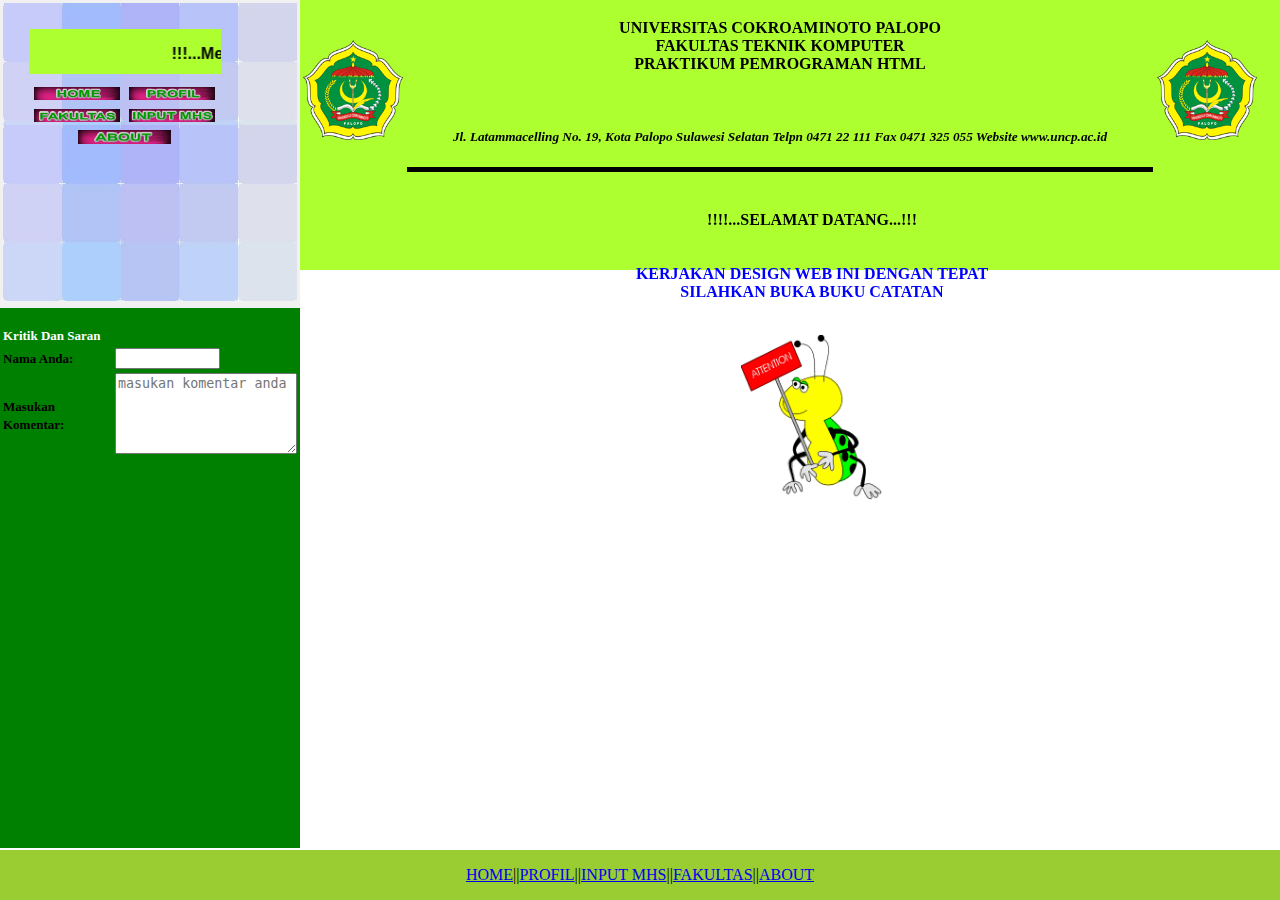
<file: index.html>
<!DOCTYPE html>
<html>
<head>
    <meta name="viewport" content="width=device-width, initial-scale=1.0">
    <link rel="stylesheet" href="css/style.css">
</head>
    <body>
        <div class="sidebar">
            <table>
                <tr>
                    <th>
                        <div class="top-menu">
                            <marquee behavior="" direction="left"><p>!!!...Menu Utama...!!!</p></marquee>
                            <br>
                            <table>
                                <tr>
                                    <th>
                                        <a href="index.html"><img src="assets/img/beranda.png" width="95%" alt=""></a>
                                    </th>
                                    <th>
                                        <a href="profil.html"><img src="assets/img/profil.png" width="95%" alt=""></a>
                                    </th>
                                </tr>
                                <tr>
                                    <th>
                                        <a href="fakultas.html"><img src="assets/img/fakultas.png" width="95%" alt=""></a>
                                    </th>
                                    <th>
                                        <a href="form.html"><img src="assets/img/form.png" width="95%" alt=""></a>
                                    </th>
                                </tr>
                                <tr>
                                    <th colspan="2">
                                        <a href="about.html"><img src="assets/img/about.png" width="50%" alt=""></a>
                                    </th>
                                </tr>
                            </table>
                        </div>
                        <img src="assets/img/Blue.jpg" width="100%" alt="">
                        <img src="assets/img/Blue.jpg" style="margin-top:-20%;" width="100%" alt="">
                    </th>
                </tr>
            </table>
            <div class="comment">
                <form action="" style="margin-top:5%;">
                    <table>
                        <tr>
                            <th style="text-align: left;color: white;"><label style="position: relative;font-family:'sans-serif';font-size: small;" for="">Kritik Dan Saran</label></th>
                        </tr>
                        <tr>
                            <th style="text-align: left;"><label style="position: relative;font-family:'sans-serif';font-size: small;" for="">Nama Anda:</label></th>
                            <th style="text-align: left;"><input size="10" type="text"></th>
                        </tr>
                        <tr>
                            <th style="text-align: left;"><label style="position: relative;font-family:'sans-serif';font-size: small;">Masukan Komentar:</label></th>
                            <th><textarea  name="" id="" cols="20" rows="5" placeholder="masukan komentar anda"></textarea>
                            </th>
                        </tr>
                    </table>
                </form>
            </div>
        </div>
       
        <div class="content">
            <div class="navbar">
                <div class="container">
                    <table style="width:75%">
                            <tr style="width:70%">
                                <th style="text-align: center;">
                                    <img src="assets/img/UNCP.png" style="margin-left:0px;margin-top:0px;" width="100px" height="100px" alt="">
                                </th>
                                <th  colspan="3" style="width:80%;text-align: center;">
                                    <p style="font-family:'Times New Roman';font-weight: bold;" ><b>UNIVERSITAS COKROAMINOTO PALOPO</b><br><b>FAKULTAS TEKNIK KOMPUTER</b><br><b>PRAKTIKUM PEMROGRAMAN HTML</b></p><br><h5 style="font-family:'Times New Roman';font-weight: bold;"><i>Jl. Latammacelling No. 19, Kota Palopo Sulawesi Selatan Telpn 0471 22 111 Fax 0471 325 055 Website www.uncp.ac.id</i></h5>
                                    <hr style="position:relative;margin-left: 0%;" color="black" size="5%" noshade>
                                </th>
                                <th>
                                    <img src="assets/img/UNCP.png" style="margin-left:0px;margin-top:0px;" width="100px" height="100px" alt="">
                                </th>
                            </tr>
                    </table>
                </div>
            </div>
            <div class="main">
                <div class="container">
                    <table style="width:80%">
                        <thead>
                            <tr style="width:80%">
                                <th style="text-align: center;">
                                </th>
                                <th  style="width:70%;text-align: center;">
                                    <p style="font-family:'Times New Roman';font-weight: bold;"><b>!!!!...SELAMAT DATANG...!!!</b><br><br><br><b style="color: blue;">KERJAKAN DESIGN WEB INI DENGAN TEPAT<br>SILAHKAN BUKA BUKU CATATAN</b></p><br>
                                    <img src="assets/img/animasi.gif" width="20%" height="20%" alt="">
                                </th>
                                <th>
                                </th>
                            </tr>
                        </thead>
                    </table>
                </div>
            </div>
        </div>
        

        

         <div style="text-align: center;font-family:'Times New Roman';color: black;" class="footer">
            <p>
            <a href="index.html">HOME</a><span>||</span><a href="profil.html">PROFIL</a><span>||</span><a href="form.html">INPUT MHS</a><span>||</span><a href="fakultas.html">FAKULTAS</a><span>||</span><a href="about.html">ABOUT</a>
            </p>
        </div>
    </body>
</html>
</file>
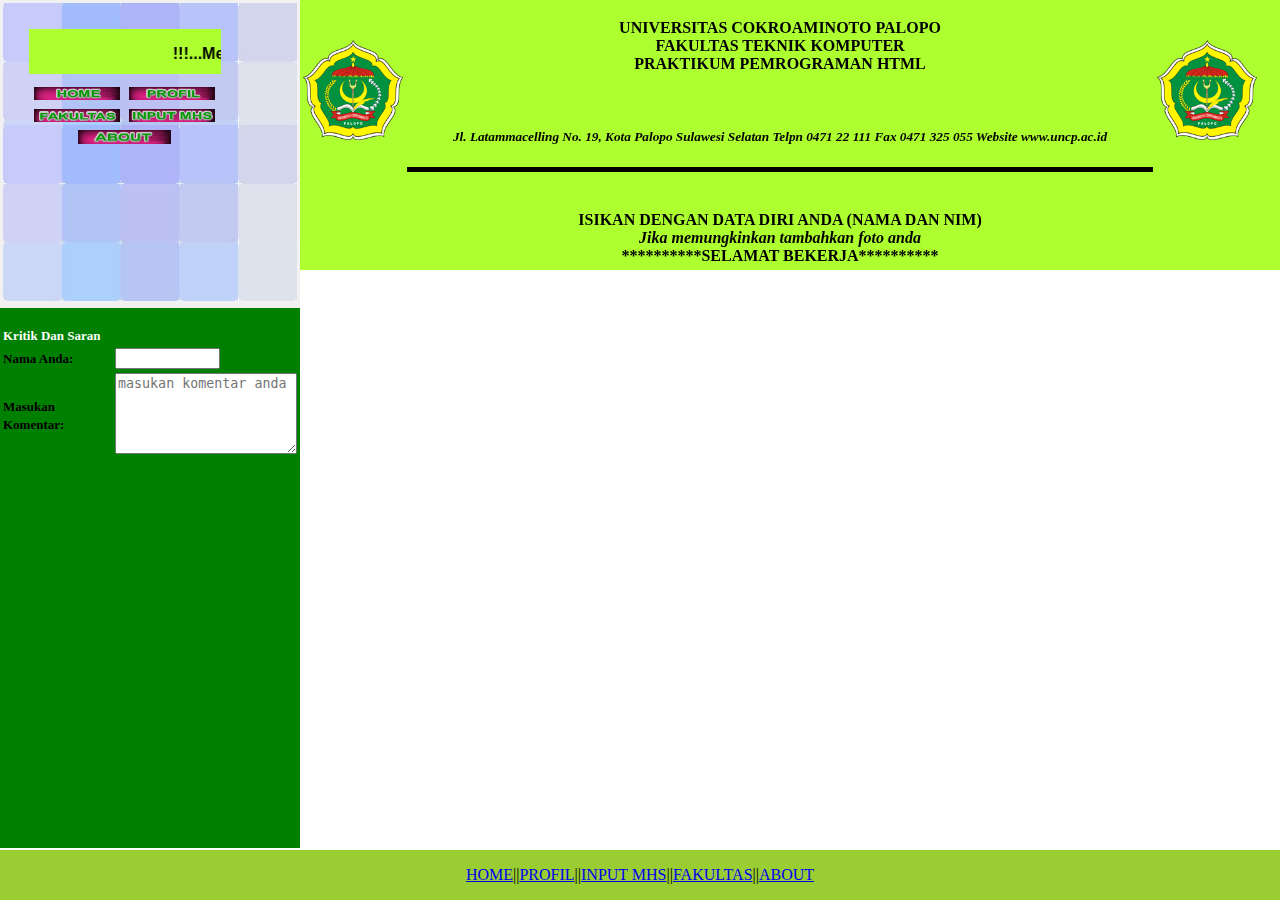
<file: about.html>
<!DOCTYPE html>
<html>
<head>
    <meta name="viewport" content="width=device-width, initial-scale=1.0">
    <link rel="stylesheet" href="css/style.css">
</head>
    <body>
        <div class="sidebar">
            <table>
                <tr>
                    <th>
                        <div class="top-menu">
                            <marquee behavior="" direction="left"><p>!!!...Menu About...!!!</p></marquee>
                            <br>
                            <table>
                                <tr>
                                    <th>
                                        <a href="index.html"><img src="assets/img/beranda.png" width="95%" alt=""></a>
                                    </th>
                                    <th>
                                        <a href="profil.html"><img src="assets/img/profil.png" width="95%" alt=""></a>
                                    </th>
                                </tr>
                                <tr>
                                    <th>
                                        <a href="fakultas.html"><img src="assets/img/fakultas.png" width="95%" alt=""></a>
                                    </th>
                                    <th>
                                        <a href="form.html"><img src="assets/img/form.png" width="95%" alt=""></a>
                                    </th>
                                </tr>
                                <tr>
                                    <th colspan="2">
                                        <a href="about.html"><img src="assets/img/about.png" width="50%" alt=""></a>
                                    </th>
                                </tr>
                            </table>
                        </div>
                        <img src="assets/img/Blue.jpg" width="100%" alt="">
                        <img src="assets/img/Blue.jpg" style="margin-top:-20%;" width="100%" alt="">
                    </th>
                </tr>
            </table>
            <div class="comment">
                <form action="" style="margin-top:5%;">
                    <table>
                        <tr>
                            <th style="text-align: left;color: white;"><label style="position: relative;font-family:'sans-serif';font-size: small;" for="">Kritik Dan Saran</label></th>
                        </tr>
                        <tr>
                            <th style="text-align: left;"><label style="position: relative;font-family:'sans-serif';font-size: small;" for="">Nama Anda:</label></th>
                            <th style="text-align: left;"><input size="10" type="text"></th>
                        </tr>
                        <tr>
                            <th style="text-align: left;"><label style="position: relative;font-family:'sans-serif';font-size: small;" for="">Masukan Komentar:</label></th>
                            <th><textarea  name="" id="" cols="20" rows="5" placeholder="masukan komentar anda"></textarea>
                            </th>
                        </tr>
                    </table>
                </form>
            </div>
        </div>
       
        <div class="content">
            <div class="navbar">
                <div class="container">
                    <table style="width:75%">
                            <tr style="width:70%">
                                <th style="text-align: center;">
                                    <img src="assets/img/UNCP.png" style="margin-left:0px;margin-top:0px;" width="100px" height="100px" alt="">
                                </th>
                                <th  colspan="3" style="width:80%;text-align: center;">
                                    <p style="font-family:'Times New Roman';font-weight: bold;" ><b>UNIVERSITAS COKROAMINOTO PALOPO</b><br><b>FAKULTAS TEKNIK KOMPUTER</b><br><b>PRAKTIKUM PEMROGRAMAN HTML</b></p><br><h5 style="font-family:'Times New Roman';font-weight: bold;"><i>Jl. Latammacelling No. 19, Kota Palopo Sulawesi Selatan Telpn 0471 22 111 Fax 0471 325 055 Website www.uncp.ac.id</i></h5>
                                    <hr style="position:relative;margin-left: 0%;" color="black" size="5%" noshade>
                                </th>
                                <th>
                                    <img src="assets/img/UNCP.png" style="margin-left:0px;margin-top:0px;" width="100px" height="100px" alt="">
                                </th>
                            </tr>
                    </table>
                </div>
            </div>
            <div class="main">
                <div class="container">
                    <table style="width:75%">
                            <tr style="width:75%">
                                <th style="text-align: center;">
                                </th>
                                <th  style="width:75%;text-align: center;">
                                    <p style="font-family:'Times New Roman';font-weight: bold;" ><b>ISIKAN DENGAN DATA DIRI ANDA (NAMA DAN NIM) <br><i>Jika memungkinkan tambahkan foto anda</i><br>**********SELAMAT BEKERJA**********</b></p>
                                </th>
                                <th></th>
                            </tr>
                    </table>
                </div>
            </div>
        </div>
        

        

         <div style="text-align: center;font-family:'Times New Roman';color: black;" class="footer">
            <p>
            <a href="index.html">HOME</a><span>||</span><a href="profil.html">PROFIL</a><span>||</span><a href="form.html">INPUT MHS</a><span>||</span><a href="fakultas.html">FAKULTAS</a><span>||</span><a href="about.html">ABOUT</a>
            </p>
        </div>
    </body>
</html>
</file>
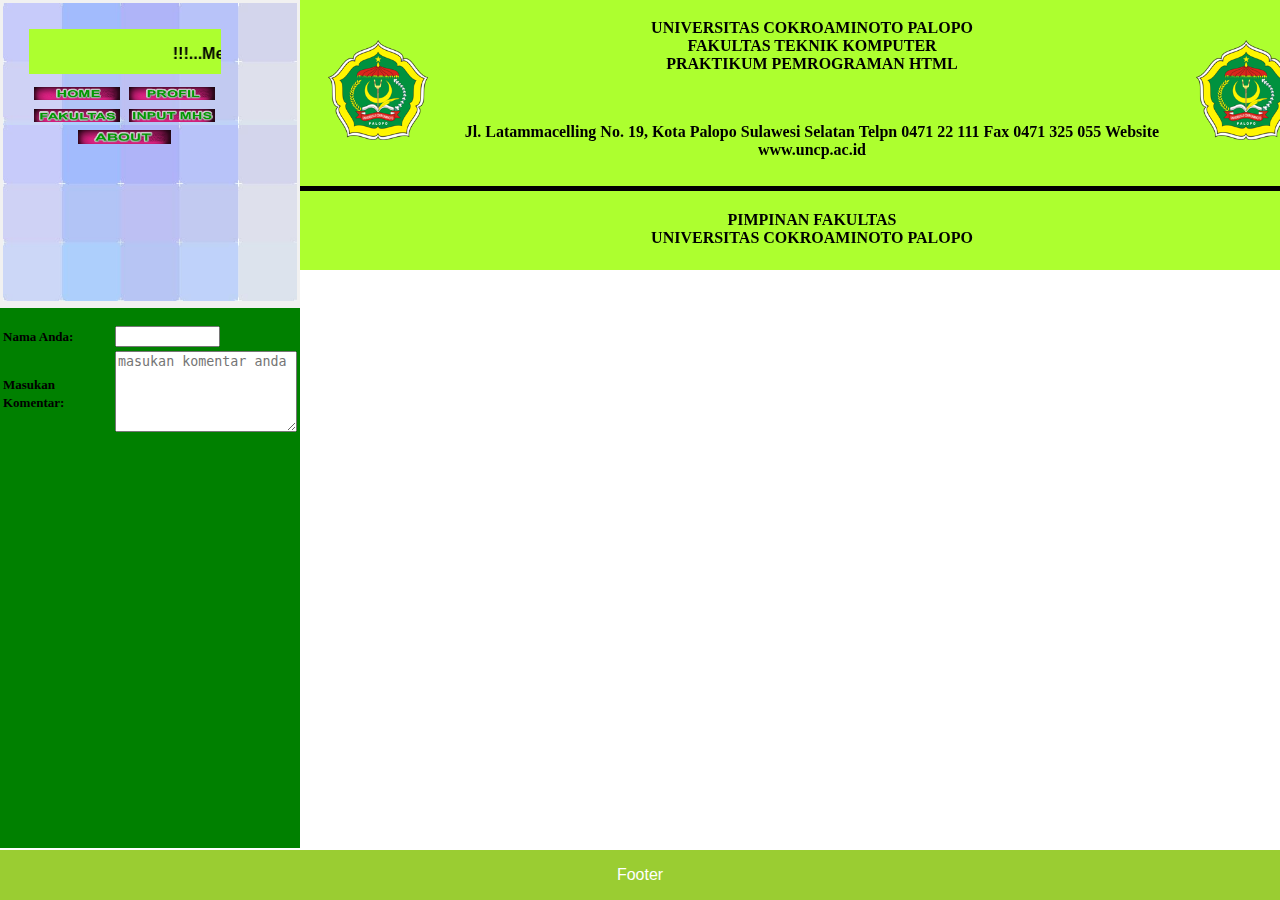
<file: fakultas.html>
<!DOCTYPE html>
<html>
<head>
    <meta name="viewport" content="width=device-width, initial-scale=1.0">
    <link rel="stylesheet" href="css/style.css">
</head>
    <body>
        <div class="sidebar">
            <table>
                <tr>
                    <th>
                        <div class="top-menu">
                            <marquee behavior="" direction="left"><p>!!!...Menu Fakultas...!!!</p></marquee>
                            <br>
                            <table>
                                <tr>
                                    <th>
                                        <a href="index.html"><img src="assets/img/beranda.png" width="95%" alt=""></a>
                                    </th>
                                    <th>
                                        <a href="profil.html"><img src="assets/img/profil.png" width="95%" alt=""></a>
                                    </th>
                                </tr>
                                <tr>
                                    <th>
                                        <a href=""><img src="assets/img/fakultas.png" width="95%" alt=""></a>
                                    </th>
                                    <th>
                                        <a href=""><img src="assets/img/form.png" width="95%" alt=""></a>
                                    </th>
                                </tr>
                                <tr>
                                    <th colspan="2">
                                        <a href=""><img src="assets/img/about.png" width="50%" alt=""></a>
                                    </th>
                                </tr>
                            </table>
                        </div>
                        <img src="assets/img/Blue.jpg" width="100%" alt="">
                        <img src="assets/img/Blue.jpg" style="margin-top:-20%;" width="100%" alt="">
                    </th>
                </tr>
            </table>
            <div class="comment">
                <form action="" style="margin-top:5%;">
                    <table>
                        <tr>
                            <th style="text-align: left;"><label style="position: relative;font-family:'sans-serif';font-size: small;" for="">Nama Anda:</label></th>
                            <th style="text-align: left;"><input size="10" type="text"></th>
                        </tr>
                        <tr>
                            <th style="text-align: left;"><label style="position: relative;font-family:'sans-serif';font-size: small;" for="">Masukan Komentar:</label></th>
                            <th><textarea  name="" id="" cols="20" rows="5" placeholder="masukan komentar anda"></textarea>
                            </th>
                        </tr>
                    </table>
                </form>
            </div>
        </div>
       
        <div class="content">
            <div class="navbar">
                <div class="container">
                    <table style="width:80%">
                        <thead>
                            <tr style="width:80%">
                                <th style="text-align: center;">
                                    <img src="assets/img/UNCP.png" style="margin-left:0px;margin-top:5px;" width="100px" height="100px" alt="">
                                </th>
                                <th  style="width:70%;text-align: center;">
                                    <p style="font-family:'Times New Roman';font-weight: bold;" ><b>UNIVERSITAS COKROAMINOTO PALOPO</b><br><b>FAKULTAS TEKNIK KOMPUTER</b><br><b>PRAKTIKUM PEMROGRAMAN HTML</b></p><br><p style="font-family:'Times New Roman';font-weight: bold;" ><b>Jl. Latammacelling No. 19, Kota Palopo Sulawesi Selatan Telpn 0471 22 111 Fax 0471 325 055 Website www.uncp.ac.id</b>

                                </th>
                                <th>
                                    <img src="assets/img/UNCP.png" style="margin-left:0px;margin-top:5px;" width="100px" height="100px" alt="">
                                </th>
                            </tr>
                        </thead>
                    </table>
                    <hr style="position:relative;margin-left: 0%;" color="black" size="5%" noshade>
                </div>
            </div>
            <div class="main">
                <div class="container">
                    <table style="width:80%">
                        <thead>
                            <tr style="width:80%">
                                <th style="text-align: center;">
                                </th>
                                <th  style="width:70%;text-align: center;">
                                    <p style="font-family:'Times New Roman';font-weight: bold;" ><b>PIMPINAN FAKULTAS</b><br><b>UNIVERSITAS COKROAMINOTO PALOPO</b></p>
                                </th>
                                <th></th>
                            </tr>
                        </thead>
                    </table>
                </div>
            </div>
        </div>
        

        

        <div class="footer">
            <p>Footer</p>
        </div>
    </body>
</html>
</file>
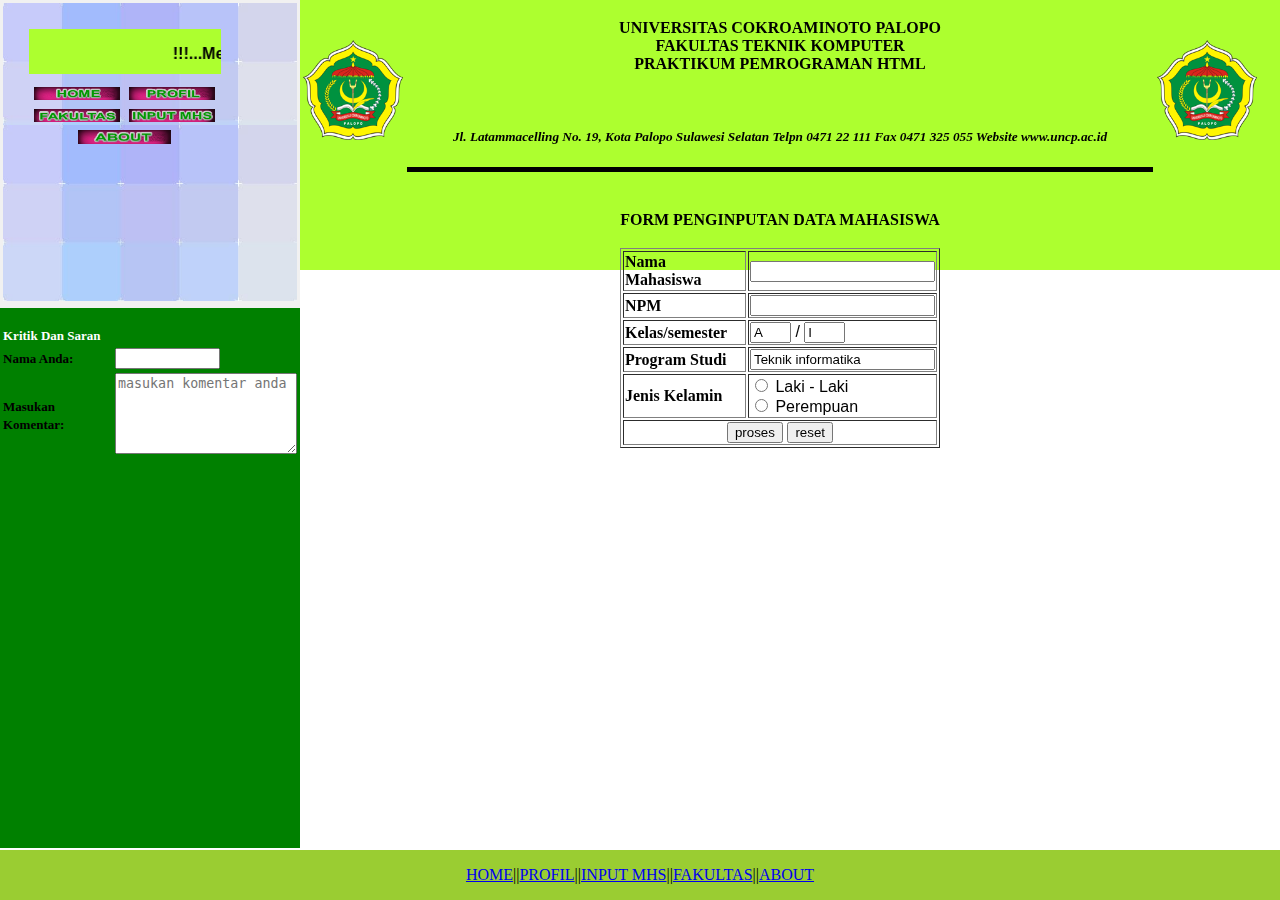
<file: form.html>
<!DOCTYPE html>
<html>
<head>
    <meta name="viewport" content="width=device-width, initial-scale=1.0">
    <link rel="stylesheet" href="css/style.css">
</head>
    <body>
        <div class="sidebar">
            <table>
                <tr>
                    <th>
                        <div class="top-menu">
                            <marquee behavior="" direction="left"><p>!!!...Menu Form...!!!</p></marquee>
                            <br>
                            <table>
                                <tr>
                                    <th>
                                        <a href="index.html"><img src="assets/img/beranda.png" width="95%" alt=""></a>
                                    </th>
                                    <th>
                                        <a href="profil.html"><img src="assets/img/profil.png" width="95%" alt=""></a>
                                    </th>
                                </tr>
                                <tr>
                                    <th>
                                        <a href="fakultas.html"><img src="assets/img/fakultas.png" width="95%" alt=""></a>
                                    </th>
                                    <th>
                                        <a href="form.html"><img src="assets/img/form.png" width="95%" alt=""></a>
                                    </th>
                                </tr>
                                <tr>
                                    <th colspan="2">
                                        <a href="about.html"><img src="assets/img/about.png" width="50%" alt=""></a>
                                    </th>
                                </tr>
                            </table>
                        </div>
                        <img src="assets/img/Blue.jpg" width="100%" alt="">
                        <img src="assets/img/Blue.jpg" style="margin-top:-20%;" width="100%" alt="">
                    </th>
                </tr>
            </table>
            <div class="comment">
                <form action="" style="margin-top:5%;">
                    <table>
                        <tr>
                            <th style="text-align: left;color: white;"><label style="position: relative;font-family:'sans-serif';font-size: small;" for="">Kritik Dan Saran</label></th>
                        </tr>
                        <tr>
                            <th style="text-align: left;"><label style="position: relative;font-family:'sans-serif';font-size: small;" for="">Nama Anda:</label></th>
                            <th style="text-align: left;"><input size="10" type="text"></th>
                        </tr>
                        <tr>
                            <th style="text-align: left;"><label style="position: relative;font-family:'sans-serif';font-size: small;" for="">Masukan Komentar:</label></th>
                            <th><textarea  name="" id="" cols="20" rows="5" placeholder="masukan komentar anda"></textarea>
                            </th>
                        </tr>
                    </table>
                </form>
            </div>
        </div>
       
        <div class="content">
            <div class="navbar">
                <div class="container">
                    <table style="width:75%">
                            <tr style="width:70%">
                                <th style="text-align: center;">
                                    <img src="assets/img/UNCP.png" style="margin-left:0px;margin-top:0px;" width="100px" height="100px" alt="">
                                </th>
                                <th  colspan="3" style="width:80%;text-align: center;">
                                    <p style="font-family:'Times New Roman';font-weight: bold;" ><b>UNIVERSITAS COKROAMINOTO PALOPO</b><br><b>FAKULTAS TEKNIK KOMPUTER</b><br><b>PRAKTIKUM PEMROGRAMAN HTML</b></p><br><h5 style="font-family:'Times New Roman';font-weight: bold;"><i>Jl. Latammacelling No. 19, Kota Palopo Sulawesi Selatan Telpn 0471 22 111 Fax 0471 325 055 Website www.uncp.ac.id</i></h5>
                                    <hr style="position:relative;margin-left: 0%;" color="black" size="5%" noshade>
                                </th>
                                <th>
                                    <img src="assets/img/UNCP.png" style="margin-left:0px;margin-top:0px;" width="100px" height="100px" alt="">
                                </th>
                            </tr>
                    </table>
                </div>
            </div>
            <div class="main">
                <div class="container">
                    <table style="width:75%">
                            <tr style="width:75%">
                                <th style="text-align: center;">
                                </th>
                                <th  style="width:75%;text-align: center;">
                                    <p style="font-family:'Times New Roman';font-weight: bold;" ><b>FORM PENGINPUTAN DATA MAHASISWA</b></p>
                                </th>
                                <th></th>
                            </tr>
                    </table>    
                    <table border="1" style="margin-left: 25%;width:25%">
                        <tr style="width:50%">
                            <th style="text-align: left;font-family:'Times New Roman';">Nama Mahasiswa</th>
                            <td style="text-align: left;"><input type="text" name="" id=""></td>
                        </tr>
                        <tr style="width:50%">
                            <th style="text-align: left;font-family:'Times New Roman';">NPM</th>
                            <td style="text-align: left;"><input type="text" name="" id=""></td>
                        </tr>
                        <tr style="width:50%">
                            <th style="text-align: left;font-family:'Times New Roman';">Kelas/semester</th>
                            <td style="text-align: left;">
                                <input type="text" value="A" name="" id="" size="2"> /
                                <input type="text" value="I" name="" id="" size="2">
                            </td>
                        </tr>
                        <tr style="width:50%">
                            <th style="text-align: left;font-family:'Times New Roman';">Program Studi</th>
                            <td style="text-align: left;">
                                <input type="text" name="" id="" value="Teknik informatika" size="20">
                            </td>
                        </tr>
                        <tr style="width:50%">
                            <th style="text-align: left;font-family:'Times New Roman';">Jenis Kelamin</th>
                            <td style="text-align: left;">
                                <input type="radio" name="" id=""> Laki - Laki
                                <br>
                                <input type="radio" name="" id=""> Perempuan
                            </td>
                        </tr>   
                        <tr style="width:50%">
                            <td colspan="2">
                                <button>proses</button>
                                <button>reset</button>
                            </td>
                        </tr>   
                    </table>
                </div>
            </div>
        </div>
        

        

        <div style="text-align: center;font-family:'Times New Roman';color: black;" class="footer">
            <p>
            <a href="index.html">HOME</a><span>||</span><a href="profil.html">PROFIL</a><span>||</span><a href="form.html">INPUT MHS</a><span>||</span><a href="fakultas.html">FAKULTAS</a><span>||</span><a href="about.html">ABOUT</a>
            </p>
        </div>
    </body>
</html>
</file>
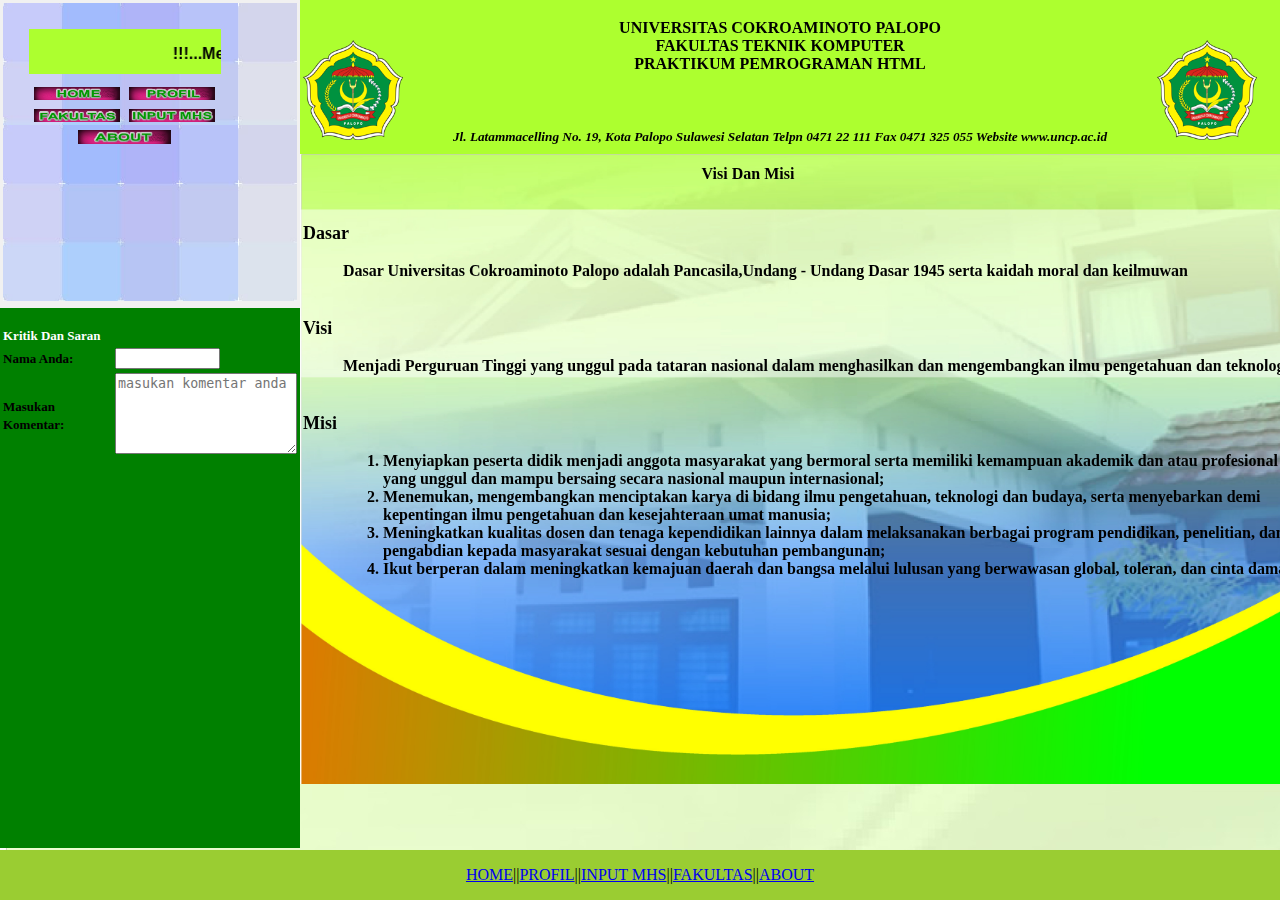
<file: profil.html>
<!DOCTYPE html>
<html>
<head>
    <meta name="viewport" content="width=device-width, initial-scale=1.0">
    <link rel="stylesheet" href="css/style.css">
</head>
    <body background="kampus.jpg">
        <div class="sidebar">
            <table>
                <tr>
                    <th>
                        <div class="top-menu">
                            <marquee behavior="" direction="left"><p>!!!...Menu Profil...!!!</p></marquee>
                            <br>
                            <table>
                                <tr>
                                    <th>
                                        <a href="index.html"><img src="assets/img/beranda.png" width="95%" alt=""></a>
                                    </th>
                                    <th>
                                        <a href="profil.html"><img src="assets/img/profil.png" width="95%" alt=""></a>
                                    </th>
                                </tr>
                                <tr>
                                    <th>
                                        <a href="fakultas.html"><img src="assets/img/fakultas.png" width="95%" alt=""></a>
                                    </th>
                                    <th>
                                        <a href="form.html"><img src="assets/img/form.png" width="95%" alt=""></a>
                                    </th>
                                </tr>
                                <tr>
                                    <th colspan="2">
                                        <a href="about.html"><img src="assets/img/about.png" width="50%" alt=""></a>
                                    </th>
                                </tr>
                            </table>
                        </div>
                        <img src="assets/img/Blue.jpg" width="100%" alt="">
                        <img src="assets/img/Blue.jpg" style="margin-top:-20%;" width="100%" alt="">
                    </th>
                </tr>
            </table>
            <div class="comment">
                <form action="" style="margin-top:5%;">
                    <table>
                        <tr>
                            <th style="text-align: left;color: white;"><label style="position: relative;font-family:'sans-serif';font-size: small;" for="">Kritik Dan Saran</label></th>
                        </tr>
                        <tr>
                            <th style="text-align: left;"><label style="position: relative;font-family:'sans-serif';font-size: small;" for="">Nama Anda:</label></th>
                            <th style="text-align: left;"><input size="10" type="text"></th>
                        </tr>
                        <tr>
                            <th style="text-align: left;"><label style="position: relative;font-family:'sans-serif';font-size: small;" for="">Masukan Komentar:</label></th>
                            <th><textarea  name="" id="" cols="20" rows="5" placeholder="masukan komentar anda"></textarea>
                            </th>
                        </tr>
                    </table>
                </form>
            </div>
        </div>
       
        <div class="content">
            <div class="navbar">
                <div class="container">
                    <table style="width:75%">
                            <tr style="width:70%">
                                <th style="text-align: center;">
                                    <img src="assets/img/UNCP.png" style="margin-left:0px;margin-top:0px;" width="100px" height="100px" alt="">
                                </th>
                                <th  colspan="3" style="width:80%;text-align: center;">
                                    <p style="font-family:'Times New Roman';font-weight: bold;" ><b>UNIVERSITAS COKROAMINOTO PALOPO</b><br><b>FAKULTAS TEKNIK KOMPUTER</b><br><b>PRAKTIKUM PEMROGRAMAN HTML</b></p><br><h5 style="font-family:'Times New Roman';font-weight: bold;"><i>Jl. Latammacelling No. 19, Kota Palopo Sulawesi Selatan Telpn 0471 22 111 Fax 0471 325 055 Website www.uncp.ac.id</i></h5>
                                    <hr style="position:relative;margin-left: 0%;" color="black" size="5%" noshade>
                                </th>
                                <th>
                                    <img src="assets/img/UNCP.png" style="margin-left:0px;margin-top:0px;" width="100px" height="100px" alt="">
                                </th>
                            </tr>
                    </table>
                </div>
            </div>
            <img src="assets/img/kampus.jpg" style="position: fixed;margin-top: 12%;" width="85%" height="70%" alt="">
            <div class="main-profil">
                <div class="container">
                    <table style="width:70%">
                        <thead>
                            <br>
                            <tr style="width:70%">
                                <th>
                                </th>
                                <th  style="width:80%;text-align: center;">
                                    <p style="font-family:'Times New Roman';font-weight: bold;" ><b>Visi Dan Misi</b></p>
                                </th>
                                <th></th>
                            </tr>
                        </thead>
                    </table>
                    <table style="width:80%">
                        <thead>
                            <tr style="width:80%">
                                <th style="text-align: left;">
                                    <p style="font-family:'Times New Roman';font-weight: bold;font-size: large;" ><b>Dasar</b><br></p>
                                        <dd>
                                            <p style="font-family:'Times New Roman';" >Dasar Universitas Cokroaminoto Palopo adalah Pancasila,Undang - Undang Dasar 1945 serta kaidah moral dan keilmuwan</p>
                                        </dd>
                                </th>
                                <th></th>
                                <th></th>
                            </tr>
                            <tr style="width:80%">
                                <th style="text-align: left;">
                                    <p style="font-family:'Times New Roman';font-weight: bold;font-size: large;" ><b>Visi</b><br></p>
                                        <dd>
                                            <p style="font-family:'Times New Roman';" >Menjadi Perguruan Tinggi yang unggul pada tataran nasional dalam menghasilkan dan mengembangkan ilmu pengetahuan dan teknologi</p>
                                        </dd>
                                </th>
                                <th></th>
                                <th></th>
                            </tr>
                            <tr style="width:80%">
                                <th style="text-align: left;">
                                    <p style="font-family:'Times New Roman';font-weight: bold;font-size: large;" ><b>Misi</b><br></p>
                                        <dd>
                                            <ol style="font-family:'Times New Roman';font-weight: bold;">
                                                <li>Menyiapkan peserta didik menjadi anggota masyarakat yang bermoral serta memiliki kemampuan akademik dan atau profesional yang unggul dan mampu bersaing secara nasional maupun internasional;</li>
                                                <li>Menemukan, mengembangkan menciptakan karya di bidang ilmu pengetahuan, teknologi dan budaya, serta menyebarkan demi kepentingan ilmu pengetahuan dan kesejahteraan umat manusia;</li>
                                                <li>Meningkatkan kualitas dosen dan tenaga kependidikan lainnya dalam melaksanakan berbagai program pendidikan, penelitian, dan pengabdian kepada masyarakat sesuai dengan kebutuhan pembangunan;</li>
                                                <li>Ikut berperan dalam meningkatkan kemajuan daerah dan bangsa melalui lulusan yang berwawasan global, toleran, dan cinta damai.</li>
                                            </ol>
                                        </dd>
                                </th>
                                <th></th>
                                <th></th>
                            </tr>
                        </thead>
                    </table>
                </div>
            </div>
        </div>
        

        

         <div style="text-align: center;font-family:'Times New Roman';color: black;" class="footer">
            <p>
            <a href="index.html">HOME</a><span>||</span><a href="profil.html">PROFIL</a><span>||</span><a href="form.html">INPUT MHS</a><span>||</span><a href="fakultas.html">FAKULTAS</a><span>||</span><a href="about.html">ABOUT</a>
            </p>
        </div>
    </body>
</html>
</file>
<file: css/style.css>
body {
  margin: 0;
  font-family: "Lato", sans-serif;
}

.sidebar {
    margin: 0;
    padding: 0;
    width: 300px;
    background-color: #f1f1f1;
    position: fixed;
    height: 50%;
}

div.top-menu {
    position: fixed;
    background-color:#ADFF2F;
    margin-top: 2%;
    margin-left: 2%;
    width: 15vw;
    height: 5%;
}

div.comment{
    position: fixed;
    width: 300px;
    background-color: green;
    height: 60%;
}

div.content {
    position: fixed;
    margin-left: 300px;
    height: 80vw;
}

div.container {
    position: fixed;
    margin-left: 0%;
    width: 100vw;
    height: 80vh;
}

div.navbar {
    position: fixed;
    height: 20%;
    background-color:#ADFF2F;
    width: 100%;
    height: 30%;
}

div.footer {
    position: fixed;
    left: 0;
    bottom: 0;
    width: 100%;
    background-color: #9ACD32;
    color: white;
    text-align: center;
  }
  div.main {
    position: fixed;
    margin-left: 0%;
    margin-top: 15%;
    height: 100vw;
    text-align: center;
  }

  div.main-profil {
    position: fixed;
    margin-left: 0%;
    margin-top: 10%;
    height: 100vw;
    text-align: center;
  }
</file>
